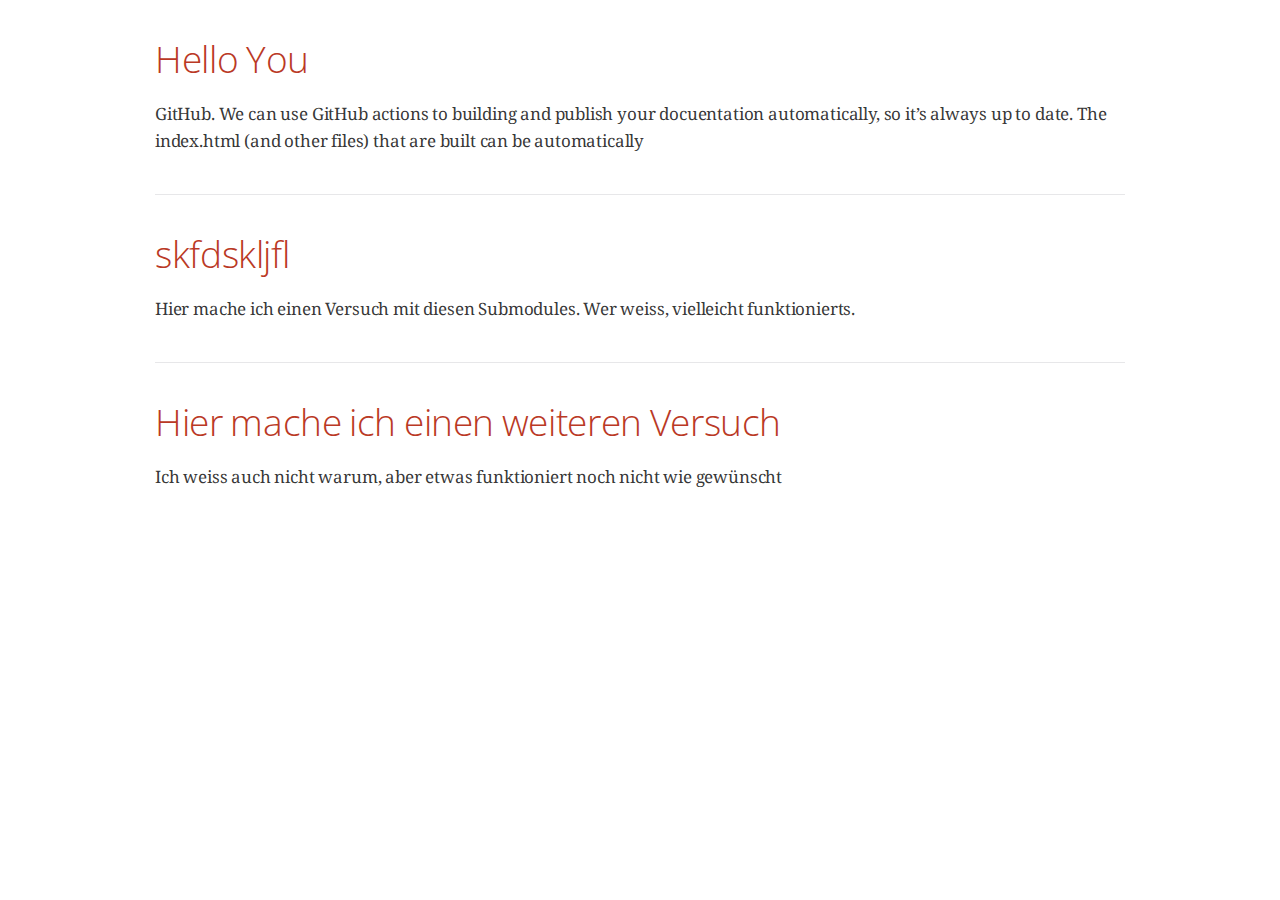
<file: docs/impressum.html>
<!DOCTYPE html>
<html lang="en">
<head>
<meta charset="UTF-8">
<meta http-equiv="X-UA-Compatible" content="IE=edge">
<meta name="viewport" content="width=device-width, initial-scale=1.0">
<meta name="generator" content="Asciidoctor 2.0.21">
<title>Hello You</title>
<link rel="stylesheet" href="https://fonts.googleapis.com/css?family=Open+Sans:300,300italic,400,400italic,600,600italic%7CNoto+Serif:400,400italic,700,700italic%7CDroid+Sans+Mono:400,700">
<style>
/*! Asciidoctor default stylesheet | MIT License | https://asciidoctor.org */
/* Uncomment the following line when using as a custom stylesheet */
/* @import "https://fonts.googleapis.com/css?family=Open+Sans:300,300italic,400,400italic,600,600italic%7CNoto+Serif:400,400italic,700,700italic%7CDroid+Sans+Mono:400,700"; */
html{font-family:sans-serif;-webkit-text-size-adjust:100%}
a{background:none}
a:focus{outline:thin dotted}
a:active,a:hover{outline:0}
h1{font-size:2em;margin:.67em 0}
b,strong{font-weight:bold}
abbr{font-size:.9em}
abbr[title]{cursor:help;border-bottom:1px dotted #dddddf;text-decoration:none}
dfn{font-style:italic}
hr{height:0}
mark{background:#ff0;color:#000}
code,kbd,pre,samp{font-family:monospace;font-size:1em}
pre{white-space:pre-wrap}
q{quotes:"\201C" "\201D" "\2018" "\2019"}
small{font-size:80%}
sub,sup{font-size:75%;line-height:0;position:relative;vertical-align:baseline}
sup{top:-.5em}
sub{bottom:-.25em}
img{border:0}
svg:not(:root){overflow:hidden}
figure{margin:0}
audio,video{display:inline-block}
audio:not([controls]){display:none;height:0}
fieldset{border:1px solid silver;margin:0 2px;padding:.35em .625em .75em}
legend{border:0;padding:0}
button,input,select,textarea{font-family:inherit;font-size:100%;margin:0}
button,input{line-height:normal}
button,select{text-transform:none}
button,html input[type=button],input[type=reset],input[type=submit]{-webkit-appearance:button;cursor:pointer}
button[disabled],html input[disabled]{cursor:default}
input[type=checkbox],input[type=radio]{padding:0}
button::-moz-focus-inner,input::-moz-focus-inner{border:0;padding:0}
textarea{overflow:auto;vertical-align:top}
table{border-collapse:collapse;border-spacing:0}
*,::before,::after{box-sizing:border-box}
html,body{font-size:100%}
body{background:#fff;color:rgba(0,0,0,.8);padding:0;margin:0;font-family:"Noto Serif","DejaVu Serif",serif;line-height:1;position:relative;cursor:auto;-moz-tab-size:4;-o-tab-size:4;tab-size:4;word-wrap:anywhere;-moz-osx-font-smoothing:grayscale;-webkit-font-smoothing:antialiased}
a:hover{cursor:pointer}
img,object,embed{max-width:100%;height:auto}
object,embed{height:100%}
img{-ms-interpolation-mode:bicubic}
.left{float:left!important}
.right{float:right!important}
.text-left{text-align:left!important}
.text-right{text-align:right!important}
.text-center{text-align:center!important}
.text-justify{text-align:justify!important}
.hide{display:none}
img,object,svg{display:inline-block;vertical-align:middle}
textarea{height:auto;min-height:50px}
select{width:100%}
.subheader,.admonitionblock td.content>.title,.audioblock>.title,.exampleblock>.title,.imageblock>.title,.listingblock>.title,.literalblock>.title,.stemblock>.title,.openblock>.title,.paragraph>.title,.quoteblock>.title,table.tableblock>.title,.verseblock>.title,.videoblock>.title,.dlist>.title,.olist>.title,.ulist>.title,.qlist>.title,.hdlist>.title{line-height:1.45;color:#7a2518;font-weight:400;margin-top:0;margin-bottom:.25em}
div,dl,dt,dd,ul,ol,li,h1,h2,h3,#toctitle,.sidebarblock>.content>.title,h4,h5,h6,pre,form,p,blockquote,th,td{margin:0;padding:0}
a{color:#2156a5;text-decoration:underline;line-height:inherit}
a:hover,a:focus{color:#1d4b8f}
a img{border:0}
p{line-height:1.6;margin-bottom:1.25em;text-rendering:optimizeLegibility}
p aside{font-size:.875em;line-height:1.35;font-style:italic}
h1,h2,h3,#toctitle,.sidebarblock>.content>.title,h4,h5,h6{font-family:"Open Sans","DejaVu Sans",sans-serif;font-weight:300;font-style:normal;color:#ba3925;text-rendering:optimizeLegibility;margin-top:1em;margin-bottom:.5em;line-height:1.0125em}
h1 small,h2 small,h3 small,#toctitle small,.sidebarblock>.content>.title small,h4 small,h5 small,h6 small{font-size:60%;color:#e99b8f;line-height:0}
h1{font-size:2.125em}
h2{font-size:1.6875em}
h3,#toctitle,.sidebarblock>.content>.title{font-size:1.375em}
h4,h5{font-size:1.125em}
h6{font-size:1em}
hr{border:solid #dddddf;border-width:1px 0 0;clear:both;margin:1.25em 0 1.1875em}
em,i{font-style:italic;line-height:inherit}
strong,b{font-weight:bold;line-height:inherit}
small{font-size:60%;line-height:inherit}
code{font-family:"Droid Sans Mono","DejaVu Sans Mono",monospace;font-weight:400;color:rgba(0,0,0,.9)}
ul,ol,dl{line-height:1.6;margin-bottom:1.25em;list-style-position:outside;font-family:inherit}
ul,ol{margin-left:1.5em}
ul li ul,ul li ol{margin-left:1.25em;margin-bottom:0}
ul.circle{list-style-type:circle}
ul.disc{list-style-type:disc}
ul.square{list-style-type:square}
ul.circle ul:not([class]),ul.disc ul:not([class]),ul.square ul:not([class]){list-style:inherit}
ol li ul,ol li ol{margin-left:1.25em;margin-bottom:0}
dl dt{margin-bottom:.3125em;font-weight:bold}
dl dd{margin-bottom:1.25em}
blockquote{margin:0 0 1.25em;padding:.5625em 1.25em 0 1.1875em;border-left:1px solid #ddd}
blockquote,blockquote p{line-height:1.6;color:rgba(0,0,0,.85)}
@media screen and (min-width:768px){h1,h2,h3,#toctitle,.sidebarblock>.content>.title,h4,h5,h6{line-height:1.2}
h1{font-size:2.75em}
h2{font-size:2.3125em}
h3,#toctitle,.sidebarblock>.content>.title{font-size:1.6875em}
h4{font-size:1.4375em}}
table{background:#fff;margin-bottom:1.25em;border:1px solid #dedede;word-wrap:normal}
table thead,table tfoot{background:#f7f8f7}
table thead tr th,table thead tr td,table tfoot tr th,table tfoot tr td{padding:.5em .625em .625em;font-size:inherit;color:rgba(0,0,0,.8);text-align:left}
table tr th,table tr td{padding:.5625em .625em;font-size:inherit;color:rgba(0,0,0,.8)}
table tr.even,table tr.alt{background:#f8f8f7}
table thead tr th,table tfoot tr th,table tbody tr td,table tr td,table tfoot tr td{line-height:1.6}
h1,h2,h3,#toctitle,.sidebarblock>.content>.title,h4,h5,h6{line-height:1.2;word-spacing:-.05em}
h1 strong,h2 strong,h3 strong,#toctitle strong,.sidebarblock>.content>.title strong,h4 strong,h5 strong,h6 strong{font-weight:400}
.center{margin-left:auto;margin-right:auto}
.stretch{width:100%}
.clearfix::before,.clearfix::after,.float-group::before,.float-group::after{content:" ";display:table}
.clearfix::after,.float-group::after{clear:both}
:not(pre).nobreak{word-wrap:normal}
:not(pre).nowrap{white-space:nowrap}
:not(pre).pre-wrap{white-space:pre-wrap}
:not(pre):not([class^=L])>code{font-size:.9375em;font-style:normal!important;letter-spacing:0;padding:.1em .5ex;word-spacing:-.15em;background:#f7f7f8;border-radius:4px;line-height:1.45;text-rendering:optimizeSpeed}
pre{color:rgba(0,0,0,.9);font-family:"Droid Sans Mono","DejaVu Sans Mono",monospace;line-height:1.45;text-rendering:optimizeSpeed}
pre code,pre pre{color:inherit;font-size:inherit;line-height:inherit}
pre>code{display:block}
pre.nowrap,pre.nowrap pre{white-space:pre;word-wrap:normal}
em em{font-style:normal}
strong strong{font-weight:400}
.keyseq{color:rgba(51,51,51,.8)}
kbd{font-family:"Droid Sans Mono","DejaVu Sans Mono",monospace;display:inline-block;color:rgba(0,0,0,.8);font-size:.65em;line-height:1.45;background:#f7f7f7;border:1px solid #ccc;border-radius:3px;box-shadow:0 1px 0 rgba(0,0,0,.2),inset 0 0 0 .1em #fff;margin:0 .15em;padding:.2em .5em;vertical-align:middle;position:relative;top:-.1em;white-space:nowrap}
.keyseq kbd:first-child{margin-left:0}
.keyseq kbd:last-child{margin-right:0}
.menuseq,.menuref{color:#000}
.menuseq b:not(.caret),.menuref{font-weight:inherit}
.menuseq{word-spacing:-.02em}
.menuseq b.caret{font-size:1.25em;line-height:.8}
.menuseq i.caret{font-weight:bold;text-align:center;width:.45em}
b.button::before,b.button::after{position:relative;top:-1px;font-weight:400}
b.button::before{content:"[";padding:0 3px 0 2px}
b.button::after{content:"]";padding:0 2px 0 3px}
p a>code:hover{color:rgba(0,0,0,.9)}
#header,#content,#footnotes,#footer{width:100%;margin:0 auto;max-width:62.5em;*zoom:1;position:relative;padding-left:.9375em;padding-right:.9375em}
#header::before,#header::after,#content::before,#content::after,#footnotes::before,#footnotes::after,#footer::before,#footer::after{content:" ";display:table}
#header::after,#content::after,#footnotes::after,#footer::after{clear:both}
#content{margin-top:1.25em}
#content::before{content:none}
#header>h1:first-child{color:rgba(0,0,0,.85);margin-top:2.25rem;margin-bottom:0}
#header>h1:first-child+#toc{margin-top:8px;border-top:1px solid #dddddf}
#header>h1:only-child{border-bottom:1px solid #dddddf;padding-bottom:8px}
#header .details{border-bottom:1px solid #dddddf;line-height:1.45;padding-top:.25em;padding-bottom:.25em;padding-left:.25em;color:rgba(0,0,0,.6);display:flex;flex-flow:row wrap}
#header .details span:first-child{margin-left:-.125em}
#header .details span.email a{color:rgba(0,0,0,.85)}
#header .details br{display:none}
#header .details br+span::before{content:"\00a0\2013\00a0"}
#header .details br+span.author::before{content:"\00a0\22c5\00a0";color:rgba(0,0,0,.85)}
#header .details br+span#revremark::before{content:"\00a0|\00a0"}
#header #revnumber{text-transform:capitalize}
#header #revnumber::after{content:"\00a0"}
#content>h1:first-child:not([class]){color:rgba(0,0,0,.85);border-bottom:1px solid #dddddf;padding-bottom:8px;margin-top:0;padding-top:1rem;margin-bottom:1.25rem}
#toc{border-bottom:1px solid #e7e7e9;padding-bottom:.5em}
#toc>ul{margin-left:.125em}
#toc ul.sectlevel0>li>a{font-style:italic}
#toc ul.sectlevel0 ul.sectlevel1{margin:.5em 0}
#toc ul{font-family:"Open Sans","DejaVu Sans",sans-serif;list-style-type:none}
#toc li{line-height:1.3334;margin-top:.3334em}
#toc a{text-decoration:none}
#toc a:active{text-decoration:underline}
#toctitle{color:#7a2518;font-size:1.2em}
@media screen and (min-width:768px){#toctitle{font-size:1.375em}
body.toc2{padding-left:15em;padding-right:0}
body.toc2 #header>h1:nth-last-child(2){border-bottom:1px solid #dddddf;padding-bottom:8px}
#toc.toc2{margin-top:0!important;background:#f8f8f7;position:fixed;width:15em;left:0;top:0;border-right:1px solid #e7e7e9;border-top-width:0!important;border-bottom-width:0!important;z-index:1000;padding:1.25em 1em;height:100%;overflow:auto}
#toc.toc2 #toctitle{margin-top:0;margin-bottom:.8rem;font-size:1.2em}
#toc.toc2>ul{font-size:.9em;margin-bottom:0}
#toc.toc2 ul ul{margin-left:0;padding-left:1em}
#toc.toc2 ul.sectlevel0 ul.sectlevel1{padding-left:0;margin-top:.5em;margin-bottom:.5em}
body.toc2.toc-right{padding-left:0;padding-right:15em}
body.toc2.toc-right #toc.toc2{border-right-width:0;border-left:1px solid #e7e7e9;left:auto;right:0}}
@media screen and (min-width:1280px){body.toc2{padding-left:20em;padding-right:0}
#toc.toc2{width:20em}
#toc.toc2 #toctitle{font-size:1.375em}
#toc.toc2>ul{font-size:.95em}
#toc.toc2 ul ul{padding-left:1.25em}
body.toc2.toc-right{padding-left:0;padding-right:20em}}
#content #toc{border:1px solid #e0e0dc;margin-bottom:1.25em;padding:1.25em;background:#f8f8f7;border-radius:4px}
#content #toc>:first-child{margin-top:0}
#content #toc>:last-child{margin-bottom:0}
#footer{max-width:none;background:rgba(0,0,0,.8);padding:1.25em}
#footer-text{color:hsla(0,0%,100%,.8);line-height:1.44}
#content{margin-bottom:.625em}
.sect1{padding-bottom:.625em}
@media screen and (min-width:768px){#content{margin-bottom:1.25em}
.sect1{padding-bottom:1.25em}}
.sect1:last-child{padding-bottom:0}
.sect1+.sect1{border-top:1px solid #e7e7e9}
#content h1>a.anchor,h2>a.anchor,h3>a.anchor,#toctitle>a.anchor,.sidebarblock>.content>.title>a.anchor,h4>a.anchor,h5>a.anchor,h6>a.anchor{position:absolute;z-index:1001;width:1.5ex;margin-left:-1.5ex;display:block;text-decoration:none!important;visibility:hidden;text-align:center;font-weight:400}
#content h1>a.anchor::before,h2>a.anchor::before,h3>a.anchor::before,#toctitle>a.anchor::before,.sidebarblock>.content>.title>a.anchor::before,h4>a.anchor::before,h5>a.anchor::before,h6>a.anchor::before{content:"\00A7";font-size:.85em;display:block;padding-top:.1em}
#content h1:hover>a.anchor,#content h1>a.anchor:hover,h2:hover>a.anchor,h2>a.anchor:hover,h3:hover>a.anchor,#toctitle:hover>a.anchor,.sidebarblock>.content>.title:hover>a.anchor,h3>a.anchor:hover,#toctitle>a.anchor:hover,.sidebarblock>.content>.title>a.anchor:hover,h4:hover>a.anchor,h4>a.anchor:hover,h5:hover>a.anchor,h5>a.anchor:hover,h6:hover>a.anchor,h6>a.anchor:hover{visibility:visible}
#content h1>a.link,h2>a.link,h3>a.link,#toctitle>a.link,.sidebarblock>.content>.title>a.link,h4>a.link,h5>a.link,h6>a.link{color:#ba3925;text-decoration:none}
#content h1>a.link:hover,h2>a.link:hover,h3>a.link:hover,#toctitle>a.link:hover,.sidebarblock>.content>.title>a.link:hover,h4>a.link:hover,h5>a.link:hover,h6>a.link:hover{color:#a53221}
details,.audioblock,.imageblock,.literalblock,.listingblock,.stemblock,.videoblock{margin-bottom:1.25em}
details{margin-left:1.25rem}
details>summary{cursor:pointer;display:block;position:relative;line-height:1.6;margin-bottom:.625rem;outline:none;-webkit-tap-highlight-color:transparent}
details>summary::-webkit-details-marker{display:none}
details>summary::before{content:"";border:solid transparent;border-left:solid;border-width:.3em 0 .3em .5em;position:absolute;top:.5em;left:-1.25rem;transform:translateX(15%)}
details[open]>summary::before{border:solid transparent;border-top:solid;border-width:.5em .3em 0;transform:translateY(15%)}
details>summary::after{content:"";width:1.25rem;height:1em;position:absolute;top:.3em;left:-1.25rem}
.admonitionblock td.content>.title,.audioblock>.title,.exampleblock>.title,.imageblock>.title,.listingblock>.title,.literalblock>.title,.stemblock>.title,.openblock>.title,.paragraph>.title,.quoteblock>.title,table.tableblock>.title,.verseblock>.title,.videoblock>.title,.dlist>.title,.olist>.title,.ulist>.title,.qlist>.title,.hdlist>.title{text-rendering:optimizeLegibility;text-align:left;font-family:"Noto Serif","DejaVu Serif",serif;font-size:1rem;font-style:italic}
table.tableblock.fit-content>caption.title{white-space:nowrap;width:0}
.paragraph.lead>p,#preamble>.sectionbody>[class=paragraph]:first-of-type p{font-size:1.21875em;line-height:1.6;color:rgba(0,0,0,.85)}
.admonitionblock>table{border-collapse:separate;border:0;background:none;width:100%}
.admonitionblock>table td.icon{text-align:center;width:80px}
.admonitionblock>table td.icon img{max-width:none}
.admonitionblock>table td.icon .title{font-weight:bold;font-family:"Open Sans","DejaVu Sans",sans-serif;text-transform:uppercase}
.admonitionblock>table td.content{padding-left:1.125em;padding-right:1.25em;border-left:1px solid #dddddf;color:rgba(0,0,0,.6);word-wrap:anywhere}
.admonitionblock>table td.content>:last-child>:last-child{margin-bottom:0}
.exampleblock>.content{border:1px solid #e6e6e6;margin-bottom:1.25em;padding:1.25em;background:#fff;border-radius:4px}
.sidebarblock{border:1px solid #dbdbd6;margin-bottom:1.25em;padding:1.25em;background:#f3f3f2;border-radius:4px}
.sidebarblock>.content>.title{color:#7a2518;margin-top:0;text-align:center}
.exampleblock>.content>:first-child,.sidebarblock>.content>:first-child{margin-top:0}
.exampleblock>.content>:last-child,.exampleblock>.content>:last-child>:last-child,.exampleblock>.content .olist>ol>li:last-child>:last-child,.exampleblock>.content .ulist>ul>li:last-child>:last-child,.exampleblock>.content .qlist>ol>li:last-child>:last-child,.sidebarblock>.content>:last-child,.sidebarblock>.content>:last-child>:last-child,.sidebarblock>.content .olist>ol>li:last-child>:last-child,.sidebarblock>.content .ulist>ul>li:last-child>:last-child,.sidebarblock>.content .qlist>ol>li:last-child>:last-child{margin-bottom:0}
.literalblock pre,.listingblock>.content>pre{border-radius:4px;overflow-x:auto;padding:1em;font-size:.8125em}
@media screen and (min-width:768px){.literalblock pre,.listingblock>.content>pre{font-size:.90625em}}
@media screen and (min-width:1280px){.literalblock pre,.listingblock>.content>pre{font-size:1em}}
.literalblock pre,.listingblock>.content>pre:not(.highlight),.listingblock>.content>pre[class=highlight],.listingblock>.content>pre[class^="highlight "]{background:#f7f7f8}
.literalblock.output pre{color:#f7f7f8;background:rgba(0,0,0,.9)}
.listingblock>.content{position:relative}
.listingblock code[data-lang]::before{display:none;content:attr(data-lang);position:absolute;font-size:.75em;top:.425rem;right:.5rem;line-height:1;text-transform:uppercase;color:inherit;opacity:.5}
.listingblock:hover code[data-lang]::before{display:block}
.listingblock.terminal pre .command::before{content:attr(data-prompt);padding-right:.5em;color:inherit;opacity:.5}
.listingblock.terminal pre .command:not([data-prompt])::before{content:"$"}
.listingblock pre.highlightjs{padding:0}
.listingblock pre.highlightjs>code{padding:1em;border-radius:4px}
.listingblock pre.prettyprint{border-width:0}
.prettyprint{background:#f7f7f8}
pre.prettyprint .linenums{line-height:1.45;margin-left:2em}
pre.prettyprint li{background:none;list-style-type:inherit;padding-left:0}
pre.prettyprint li code[data-lang]::before{opacity:1}
pre.prettyprint li:not(:first-child) code[data-lang]::before{display:none}
table.linenotable{border-collapse:separate;border:0;margin-bottom:0;background:none}
table.linenotable td[class]{color:inherit;vertical-align:top;padding:0;line-height:inherit;white-space:normal}
table.linenotable td.code{padding-left:.75em}
table.linenotable td.linenos,pre.pygments .linenos{border-right:1px solid;opacity:.35;padding-right:.5em;-webkit-user-select:none;-moz-user-select:none;-ms-user-select:none;user-select:none}
pre.pygments span.linenos{display:inline-block;margin-right:.75em}
.quoteblock{margin:0 1em 1.25em 1.5em;display:table}
.quoteblock:not(.excerpt)>.title{margin-left:-1.5em;margin-bottom:.75em}
.quoteblock blockquote,.quoteblock p{color:rgba(0,0,0,.85);font-size:1.15rem;line-height:1.75;word-spacing:.1em;letter-spacing:0;font-style:italic;text-align:justify}
.quoteblock blockquote{margin:0;padding:0;border:0}
.quoteblock blockquote::before{content:"\201c";float:left;font-size:2.75em;font-weight:bold;line-height:.6em;margin-left:-.6em;color:#7a2518;text-shadow:0 1px 2px rgba(0,0,0,.1)}
.quoteblock blockquote>.paragraph:last-child p{margin-bottom:0}
.quoteblock .attribution{margin-top:.75em;margin-right:.5ex;text-align:right}
.verseblock{margin:0 1em 1.25em}
.verseblock pre{font-family:"Open Sans","DejaVu Sans",sans-serif;font-size:1.15rem;color:rgba(0,0,0,.85);font-weight:300;text-rendering:optimizeLegibility}
.verseblock pre strong{font-weight:400}
.verseblock .attribution{margin-top:1.25rem;margin-left:.5ex}
.quoteblock .attribution,.verseblock .attribution{font-size:.9375em;line-height:1.45;font-style:italic}
.quoteblock .attribution br,.verseblock .attribution br{display:none}
.quoteblock .attribution cite,.verseblock .attribution cite{display:block;letter-spacing:-.025em;color:rgba(0,0,0,.6)}
.quoteblock.abstract blockquote::before,.quoteblock.excerpt blockquote::before,.quoteblock .quoteblock blockquote::before{display:none}
.quoteblock.abstract blockquote,.quoteblock.abstract p,.quoteblock.excerpt blockquote,.quoteblock.excerpt p,.quoteblock .quoteblock blockquote,.quoteblock .quoteblock p{line-height:1.6;word-spacing:0}
.quoteblock.abstract{margin:0 1em 1.25em;display:block}
.quoteblock.abstract>.title{margin:0 0 .375em;font-size:1.15em;text-align:center}
.quoteblock.excerpt>blockquote,.quoteblock .quoteblock{padding:0 0 .25em 1em;border-left:.25em solid #dddddf}
.quoteblock.excerpt,.quoteblock .quoteblock{margin-left:0}
.quoteblock.excerpt blockquote,.quoteblock.excerpt p,.quoteblock .quoteblock blockquote,.quoteblock .quoteblock p{color:inherit;font-size:1.0625rem}
.quoteblock.excerpt .attribution,.quoteblock .quoteblock .attribution{color:inherit;font-size:.85rem;text-align:left;margin-right:0}
p.tableblock:last-child{margin-bottom:0}
td.tableblock>.content{margin-bottom:1.25em;word-wrap:anywhere}
td.tableblock>.content>:last-child{margin-bottom:-1.25em}
table.tableblock,th.tableblock,td.tableblock{border:0 solid #dedede}
table.grid-all>*>tr>*{border-width:1px}
table.grid-cols>*>tr>*{border-width:0 1px}
table.grid-rows>*>tr>*{border-width:1px 0}
table.frame-all{border-width:1px}
table.frame-ends{border-width:1px 0}
table.frame-sides{border-width:0 1px}
table.frame-none>colgroup+*>:first-child>*,table.frame-sides>colgroup+*>:first-child>*{border-top-width:0}
table.frame-none>:last-child>:last-child>*,table.frame-sides>:last-child>:last-child>*{border-bottom-width:0}
table.frame-none>*>tr>:first-child,table.frame-ends>*>tr>:first-child{border-left-width:0}
table.frame-none>*>tr>:last-child,table.frame-ends>*>tr>:last-child{border-right-width:0}
table.stripes-all>*>tr,table.stripes-odd>*>tr:nth-of-type(odd),table.stripes-even>*>tr:nth-of-type(even),table.stripes-hover>*>tr:hover{background:#f8f8f7}
th.halign-left,td.halign-left{text-align:left}
th.halign-right,td.halign-right{text-align:right}
th.halign-center,td.halign-center{text-align:center}
th.valign-top,td.valign-top{vertical-align:top}
th.valign-bottom,td.valign-bottom{vertical-align:bottom}
th.valign-middle,td.valign-middle{vertical-align:middle}
table thead th,table tfoot th{font-weight:bold}
tbody tr th{background:#f7f8f7}
tbody tr th,tbody tr th p,tfoot tr th,tfoot tr th p{color:rgba(0,0,0,.8);font-weight:bold}
p.tableblock>code:only-child{background:none;padding:0}
p.tableblock{font-size:1em}
ol{margin-left:1.75em}
ul li ol{margin-left:1.5em}
dl dd{margin-left:1.125em}
dl dd:last-child,dl dd:last-child>:last-child{margin-bottom:0}
li p,ul dd,ol dd,.olist .olist,.ulist .ulist,.ulist .olist,.olist .ulist{margin-bottom:.625em}
ul.checklist,ul.none,ol.none,ul.no-bullet,ol.no-bullet,ol.unnumbered,ul.unstyled,ol.unstyled{list-style-type:none}
ul.no-bullet,ol.no-bullet,ol.unnumbered{margin-left:.625em}
ul.unstyled,ol.unstyled{margin-left:0}
li>p:empty:only-child::before{content:"";display:inline-block}
ul.checklist>li>p:first-child{margin-left:-1em}
ul.checklist>li>p:first-child>.fa-square-o:first-child,ul.checklist>li>p:first-child>.fa-check-square-o:first-child{width:1.25em;font-size:.8em;position:relative;bottom:.125em}
ul.checklist>li>p:first-child>input[type=checkbox]:first-child{margin-right:.25em}
ul.inline{display:flex;flex-flow:row wrap;list-style:none;margin:0 0 .625em -1.25em}
ul.inline>li{margin-left:1.25em}
.unstyled dl dt{font-weight:400;font-style:normal}
ol.arabic{list-style-type:decimal}
ol.decimal{list-style-type:decimal-leading-zero}
ol.loweralpha{list-style-type:lower-alpha}
ol.upperalpha{list-style-type:upper-alpha}
ol.lowerroman{list-style-type:lower-roman}
ol.upperroman{list-style-type:upper-roman}
ol.lowergreek{list-style-type:lower-greek}
.hdlist>table,.colist>table{border:0;background:none}
.hdlist>table>tbody>tr,.colist>table>tbody>tr{background:none}
td.hdlist1,td.hdlist2{vertical-align:top;padding:0 .625em}
td.hdlist1{font-weight:bold;padding-bottom:1.25em}
td.hdlist2{word-wrap:anywhere}
.literalblock+.colist,.listingblock+.colist{margin-top:-.5em}
.colist td:not([class]):first-child{padding:.4em .75em 0;line-height:1;vertical-align:top}
.colist td:not([class]):first-child img{max-width:none}
.colist td:not([class]):last-child{padding:.25em 0}
.thumb,.th{line-height:0;display:inline-block;border:4px solid #fff;box-shadow:0 0 0 1px #ddd}
.imageblock.left{margin:.25em .625em 1.25em 0}
.imageblock.right{margin:.25em 0 1.25em .625em}
.imageblock>.title{margin-bottom:0}
.imageblock.thumb,.imageblock.th{border-width:6px}
.imageblock.thumb>.title,.imageblock.th>.title{padding:0 .125em}
.image.left,.image.right{margin-top:.25em;margin-bottom:.25em;display:inline-block;line-height:0}
.image.left{margin-right:.625em}
.image.right{margin-left:.625em}
a.image{text-decoration:none;display:inline-block}
a.image object{pointer-events:none}
sup.footnote,sup.footnoteref{font-size:.875em;position:static;vertical-align:super}
sup.footnote a,sup.footnoteref a{text-decoration:none}
sup.footnote a:active,sup.footnoteref a:active,#footnotes .footnote a:first-of-type:active{text-decoration:underline}
#footnotes{padding-top:.75em;padding-bottom:.75em;margin-bottom:.625em}
#footnotes hr{width:20%;min-width:6.25em;margin:-.25em 0 .75em;border-width:1px 0 0}
#footnotes .footnote{padding:0 .375em 0 .225em;line-height:1.3334;font-size:.875em;margin-left:1.2em;margin-bottom:.2em}
#footnotes .footnote a:first-of-type{font-weight:bold;text-decoration:none;margin-left:-1.05em}
#footnotes .footnote:last-of-type{margin-bottom:0}
#content #footnotes{margin-top:-.625em;margin-bottom:0;padding:.75em 0}
div.unbreakable{page-break-inside:avoid}
.big{font-size:larger}
.small{font-size:smaller}
.underline{text-decoration:underline}
.overline{text-decoration:overline}
.line-through{text-decoration:line-through}
.aqua{color:#00bfbf}
.aqua-background{background:#00fafa}
.black{color:#000}
.black-background{background:#000}
.blue{color:#0000bf}
.blue-background{background:#0000fa}
.fuchsia{color:#bf00bf}
.fuchsia-background{background:#fa00fa}
.gray{color:#606060}
.gray-background{background:#7d7d7d}
.green{color:#006000}
.green-background{background:#007d00}
.lime{color:#00bf00}
.lime-background{background:#00fa00}
.maroon{color:#600000}
.maroon-background{background:#7d0000}
.navy{color:#000060}
.navy-background{background:#00007d}
.olive{color:#606000}
.olive-background{background:#7d7d00}
.purple{color:#600060}
.purple-background{background:#7d007d}
.red{color:#bf0000}
.red-background{background:#fa0000}
.silver{color:#909090}
.silver-background{background:#bcbcbc}
.teal{color:#006060}
.teal-background{background:#007d7d}
.white{color:#bfbfbf}
.white-background{background:#fafafa}
.yellow{color:#bfbf00}
.yellow-background{background:#fafa00}
span.icon>.fa{cursor:default}
a span.icon>.fa{cursor:inherit}
.admonitionblock td.icon [class^="fa icon-"]{font-size:2.5em;text-shadow:1px 1px 2px rgba(0,0,0,.5);cursor:default}
.admonitionblock td.icon .icon-note::before{content:"\f05a";color:#19407c}
.admonitionblock td.icon .icon-tip::before{content:"\f0eb";text-shadow:1px 1px 2px rgba(155,155,0,.8);color:#111}
.admonitionblock td.icon .icon-warning::before{content:"\f071";color:#bf6900}
.admonitionblock td.icon .icon-caution::before{content:"\f06d";color:#bf3400}
.admonitionblock td.icon .icon-important::before{content:"\f06a";color:#bf0000}
.conum[data-value]{display:inline-block;color:#fff!important;background:rgba(0,0,0,.8);border-radius:50%;text-align:center;font-size:.75em;width:1.67em;height:1.67em;line-height:1.67em;font-family:"Open Sans","DejaVu Sans",sans-serif;font-style:normal;font-weight:bold}
.conum[data-value] *{color:#fff!important}
.conum[data-value]+b{display:none}
.conum[data-value]::after{content:attr(data-value)}
pre .conum[data-value]{position:relative;top:-.125em}
b.conum *{color:inherit!important}
.conum:not([data-value]):empty{display:none}
dt,th.tableblock,td.content,div.footnote{text-rendering:optimizeLegibility}
h1,h2,p,td.content,span.alt,summary{letter-spacing:-.01em}
p strong,td.content strong,div.footnote strong{letter-spacing:-.005em}
p,blockquote,dt,td.content,td.hdlist1,span.alt,summary{font-size:1.0625rem}
p{margin-bottom:1.25rem}
.sidebarblock p,.sidebarblock dt,.sidebarblock td.content,p.tableblock{font-size:1em}
.exampleblock>.content{background:#fffef7;border-color:#e0e0dc;box-shadow:0 1px 4px #e0e0dc}
.print-only{display:none!important}
@page{margin:1.25cm .75cm}
@media print{*{box-shadow:none!important;text-shadow:none!important}
html{font-size:80%}
a{color:inherit!important;text-decoration:underline!important}
a.bare,a[href^="#"],a[href^="mailto:"]{text-decoration:none!important}
a[href^="http:"]:not(.bare)::after,a[href^="https:"]:not(.bare)::after{content:"(" attr(href) ")";display:inline-block;font-size:.875em;padding-left:.25em}
abbr[title]{border-bottom:1px dotted}
abbr[title]::after{content:" (" attr(title) ")"}
pre,blockquote,tr,img,object,svg{page-break-inside:avoid}
thead{display:table-header-group}
svg{max-width:100%}
p,blockquote,dt,td.content{font-size:1em;orphans:3;widows:3}
h2,h3,#toctitle,.sidebarblock>.content>.title{page-break-after:avoid}
#header,#content,#footnotes,#footer{max-width:none}
#toc,.sidebarblock,.exampleblock>.content{background:none!important}
#toc{border-bottom:1px solid #dddddf!important;padding-bottom:0!important}
body.book #header{text-align:center}
body.book #header>h1:first-child{border:0!important;margin:2.5em 0 1em}
body.book #header .details{border:0!important;display:block;padding:0!important}
body.book #header .details span:first-child{margin-left:0!important}
body.book #header .details br{display:block}
body.book #header .details br+span::before{content:none!important}
body.book #toc{border:0!important;text-align:left!important;padding:0!important;margin:0!important}
body.book #toc,body.book #preamble,body.book h1.sect0,body.book .sect1>h2{page-break-before:always}
.listingblock code[data-lang]::before{display:block}
#footer{padding:0 .9375em}
.hide-on-print{display:none!important}
.print-only{display:block!important}
.hide-for-print{display:none!important}
.show-for-print{display:inherit!important}}
@media amzn-kf8,print{#header>h1:first-child{margin-top:1.25rem}
.sect1{padding:0!important}
.sect1+.sect1{border:0}
#footer{background:none}
#footer-text{color:rgba(0,0,0,.6);font-size:.9em}}
@media amzn-kf8{#header,#content,#footnotes,#footer{padding:0}}
</style>
</head>
<body class="article">
<div id="header">
</div>
<div id="content">
<div class="sect1">
<h2 id="_hello_you">Hello You</h2>
<div class="sectionbody">
<div class="paragraph">
<p>GitHub. We can use GitHub actions to building and publish your docuentation automatically, so it’s always up to date. The index.html (and other files) that are built can be automatically</p>
</div>
</div>
</div>
<div class="sect1">
<h2 id="_skfdskljfl">skfdskljfl</h2>
<div class="sectionbody">
<div class="paragraph">
<p>Hier mache ich einen Versuch mit diesen Submodules. Wer weiss, vielleicht funktionierts.</p>
</div>
</div>
</div>
<div class="sect1">
<h2 id="_hier_mache_ich_einen_weiteren_versuch">Hier mache ich einen weiteren Versuch</h2>
<div class="sectionbody">
<div class="paragraph">
<p>Ich weiss auch nicht warum, aber etwas funktioniert noch nicht wie gewünscht<br></p>
</div>
</div>
</div>
</div>
</body>
</html>
</file>
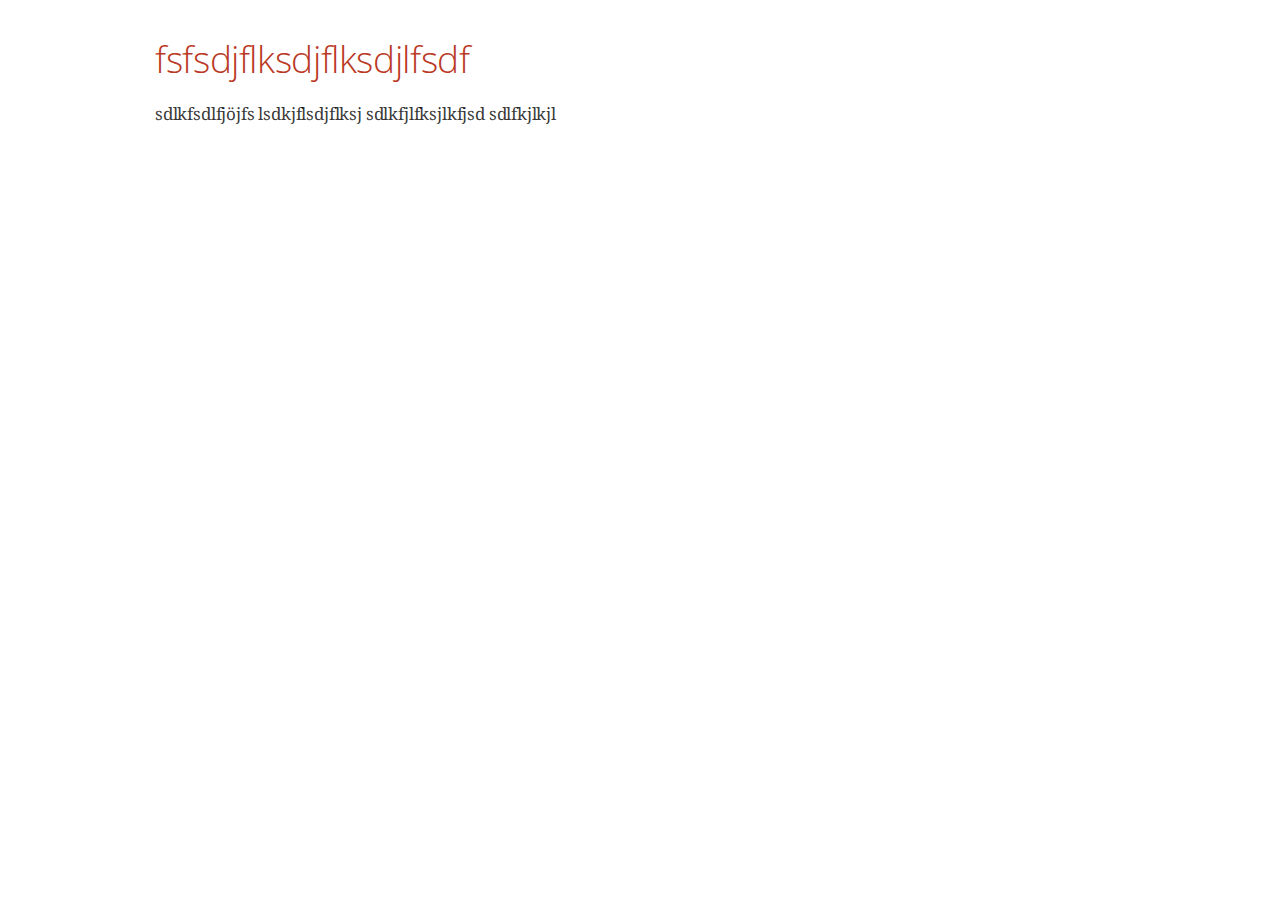
<file: docs/test.html>
<!DOCTYPE html>
<html lang="en">
<head>
<meta charset="UTF-8">
<meta http-equiv="X-UA-Compatible" content="IE=edge">
<meta name="viewport" content="width=device-width, initial-scale=1.0">
<meta name="generator" content="Asciidoctor 2.0.21">
<title>fsfsdjflksdjflksdjlfsdf</title>
<link rel="stylesheet" href="https://fonts.googleapis.com/css?family=Open+Sans:300,300italic,400,400italic,600,600italic%7CNoto+Serif:400,400italic,700,700italic%7CDroid+Sans+Mono:400,700">
<style>
/*! Asciidoctor default stylesheet | MIT License | https://asciidoctor.org */
/* Uncomment the following line when using as a custom stylesheet */
/* @import "https://fonts.googleapis.com/css?family=Open+Sans:300,300italic,400,400italic,600,600italic%7CNoto+Serif:400,400italic,700,700italic%7CDroid+Sans+Mono:400,700"; */
html{font-family:sans-serif;-webkit-text-size-adjust:100%}
a{background:none}
a:focus{outline:thin dotted}
a:active,a:hover{outline:0}
h1{font-size:2em;margin:.67em 0}
b,strong{font-weight:bold}
abbr{font-size:.9em}
abbr[title]{cursor:help;border-bottom:1px dotted #dddddf;text-decoration:none}
dfn{font-style:italic}
hr{height:0}
mark{background:#ff0;color:#000}
code,kbd,pre,samp{font-family:monospace;font-size:1em}
pre{white-space:pre-wrap}
q{quotes:"\201C" "\201D" "\2018" "\2019"}
small{font-size:80%}
sub,sup{font-size:75%;line-height:0;position:relative;vertical-align:baseline}
sup{top:-.5em}
sub{bottom:-.25em}
img{border:0}
svg:not(:root){overflow:hidden}
figure{margin:0}
audio,video{display:inline-block}
audio:not([controls]){display:none;height:0}
fieldset{border:1px solid silver;margin:0 2px;padding:.35em .625em .75em}
legend{border:0;padding:0}
button,input,select,textarea{font-family:inherit;font-size:100%;margin:0}
button,input{line-height:normal}
button,select{text-transform:none}
button,html input[type=button],input[type=reset],input[type=submit]{-webkit-appearance:button;cursor:pointer}
button[disabled],html input[disabled]{cursor:default}
input[type=checkbox],input[type=radio]{padding:0}
button::-moz-focus-inner,input::-moz-focus-inner{border:0;padding:0}
textarea{overflow:auto;vertical-align:top}
table{border-collapse:collapse;border-spacing:0}
*,::before,::after{box-sizing:border-box}
html,body{font-size:100%}
body{background:#fff;color:rgba(0,0,0,.8);padding:0;margin:0;font-family:"Noto Serif","DejaVu Serif",serif;line-height:1;position:relative;cursor:auto;-moz-tab-size:4;-o-tab-size:4;tab-size:4;word-wrap:anywhere;-moz-osx-font-smoothing:grayscale;-webkit-font-smoothing:antialiased}
a:hover{cursor:pointer}
img,object,embed{max-width:100%;height:auto}
object,embed{height:100%}
img{-ms-interpolation-mode:bicubic}
.left{float:left!important}
.right{float:right!important}
.text-left{text-align:left!important}
.text-right{text-align:right!important}
.text-center{text-align:center!important}
.text-justify{text-align:justify!important}
.hide{display:none}
img,object,svg{display:inline-block;vertical-align:middle}
textarea{height:auto;min-height:50px}
select{width:100%}
.subheader,.admonitionblock td.content>.title,.audioblock>.title,.exampleblock>.title,.imageblock>.title,.listingblock>.title,.literalblock>.title,.stemblock>.title,.openblock>.title,.paragraph>.title,.quoteblock>.title,table.tableblock>.title,.verseblock>.title,.videoblock>.title,.dlist>.title,.olist>.title,.ulist>.title,.qlist>.title,.hdlist>.title{line-height:1.45;color:#7a2518;font-weight:400;margin-top:0;margin-bottom:.25em}
div,dl,dt,dd,ul,ol,li,h1,h2,h3,#toctitle,.sidebarblock>.content>.title,h4,h5,h6,pre,form,p,blockquote,th,td{margin:0;padding:0}
a{color:#2156a5;text-decoration:underline;line-height:inherit}
a:hover,a:focus{color:#1d4b8f}
a img{border:0}
p{line-height:1.6;margin-bottom:1.25em;text-rendering:optimizeLegibility}
p aside{font-size:.875em;line-height:1.35;font-style:italic}
h1,h2,h3,#toctitle,.sidebarblock>.content>.title,h4,h5,h6{font-family:"Open Sans","DejaVu Sans",sans-serif;font-weight:300;font-style:normal;color:#ba3925;text-rendering:optimizeLegibility;margin-top:1em;margin-bottom:.5em;line-height:1.0125em}
h1 small,h2 small,h3 small,#toctitle small,.sidebarblock>.content>.title small,h4 small,h5 small,h6 small{font-size:60%;color:#e99b8f;line-height:0}
h1{font-size:2.125em}
h2{font-size:1.6875em}
h3,#toctitle,.sidebarblock>.content>.title{font-size:1.375em}
h4,h5{font-size:1.125em}
h6{font-size:1em}
hr{border:solid #dddddf;border-width:1px 0 0;clear:both;margin:1.25em 0 1.1875em}
em,i{font-style:italic;line-height:inherit}
strong,b{font-weight:bold;line-height:inherit}
small{font-size:60%;line-height:inherit}
code{font-family:"Droid Sans Mono","DejaVu Sans Mono",monospace;font-weight:400;color:rgba(0,0,0,.9)}
ul,ol,dl{line-height:1.6;margin-bottom:1.25em;list-style-position:outside;font-family:inherit}
ul,ol{margin-left:1.5em}
ul li ul,ul li ol{margin-left:1.25em;margin-bottom:0}
ul.circle{list-style-type:circle}
ul.disc{list-style-type:disc}
ul.square{list-style-type:square}
ul.circle ul:not([class]),ul.disc ul:not([class]),ul.square ul:not([class]){list-style:inherit}
ol li ul,ol li ol{margin-left:1.25em;margin-bottom:0}
dl dt{margin-bottom:.3125em;font-weight:bold}
dl dd{margin-bottom:1.25em}
blockquote{margin:0 0 1.25em;padding:.5625em 1.25em 0 1.1875em;border-left:1px solid #ddd}
blockquote,blockquote p{line-height:1.6;color:rgba(0,0,0,.85)}
@media screen and (min-width:768px){h1,h2,h3,#toctitle,.sidebarblock>.content>.title,h4,h5,h6{line-height:1.2}
h1{font-size:2.75em}
h2{font-size:2.3125em}
h3,#toctitle,.sidebarblock>.content>.title{font-size:1.6875em}
h4{font-size:1.4375em}}
table{background:#fff;margin-bottom:1.25em;border:1px solid #dedede;word-wrap:normal}
table thead,table tfoot{background:#f7f8f7}
table thead tr th,table thead tr td,table tfoot tr th,table tfoot tr td{padding:.5em .625em .625em;font-size:inherit;color:rgba(0,0,0,.8);text-align:left}
table tr th,table tr td{padding:.5625em .625em;font-size:inherit;color:rgba(0,0,0,.8)}
table tr.even,table tr.alt{background:#f8f8f7}
table thead tr th,table tfoot tr th,table tbody tr td,table tr td,table tfoot tr td{line-height:1.6}
h1,h2,h3,#toctitle,.sidebarblock>.content>.title,h4,h5,h6{line-height:1.2;word-spacing:-.05em}
h1 strong,h2 strong,h3 strong,#toctitle strong,.sidebarblock>.content>.title strong,h4 strong,h5 strong,h6 strong{font-weight:400}
.center{margin-left:auto;margin-right:auto}
.stretch{width:100%}
.clearfix::before,.clearfix::after,.float-group::before,.float-group::after{content:" ";display:table}
.clearfix::after,.float-group::after{clear:both}
:not(pre).nobreak{word-wrap:normal}
:not(pre).nowrap{white-space:nowrap}
:not(pre).pre-wrap{white-space:pre-wrap}
:not(pre):not([class^=L])>code{font-size:.9375em;font-style:normal!important;letter-spacing:0;padding:.1em .5ex;word-spacing:-.15em;background:#f7f7f8;border-radius:4px;line-height:1.45;text-rendering:optimizeSpeed}
pre{color:rgba(0,0,0,.9);font-family:"Droid Sans Mono","DejaVu Sans Mono",monospace;line-height:1.45;text-rendering:optimizeSpeed}
pre code,pre pre{color:inherit;font-size:inherit;line-height:inherit}
pre>code{display:block}
pre.nowrap,pre.nowrap pre{white-space:pre;word-wrap:normal}
em em{font-style:normal}
strong strong{font-weight:400}
.keyseq{color:rgba(51,51,51,.8)}
kbd{font-family:"Droid Sans Mono","DejaVu Sans Mono",monospace;display:inline-block;color:rgba(0,0,0,.8);font-size:.65em;line-height:1.45;background:#f7f7f7;border:1px solid #ccc;border-radius:3px;box-shadow:0 1px 0 rgba(0,0,0,.2),inset 0 0 0 .1em #fff;margin:0 .15em;padding:.2em .5em;vertical-align:middle;position:relative;top:-.1em;white-space:nowrap}
.keyseq kbd:first-child{margin-left:0}
.keyseq kbd:last-child{margin-right:0}
.menuseq,.menuref{color:#000}
.menuseq b:not(.caret),.menuref{font-weight:inherit}
.menuseq{word-spacing:-.02em}
.menuseq b.caret{font-size:1.25em;line-height:.8}
.menuseq i.caret{font-weight:bold;text-align:center;width:.45em}
b.button::before,b.button::after{position:relative;top:-1px;font-weight:400}
b.button::before{content:"[";padding:0 3px 0 2px}
b.button::after{content:"]";padding:0 2px 0 3px}
p a>code:hover{color:rgba(0,0,0,.9)}
#header,#content,#footnotes,#footer{width:100%;margin:0 auto;max-width:62.5em;*zoom:1;position:relative;padding-left:.9375em;padding-right:.9375em}
#header::before,#header::after,#content::before,#content::after,#footnotes::before,#footnotes::after,#footer::before,#footer::after{content:" ";display:table}
#header::after,#content::after,#footnotes::after,#footer::after{clear:both}
#content{margin-top:1.25em}
#content::before{content:none}
#header>h1:first-child{color:rgba(0,0,0,.85);margin-top:2.25rem;margin-bottom:0}
#header>h1:first-child+#toc{margin-top:8px;border-top:1px solid #dddddf}
#header>h1:only-child{border-bottom:1px solid #dddddf;padding-bottom:8px}
#header .details{border-bottom:1px solid #dddddf;line-height:1.45;padding-top:.25em;padding-bottom:.25em;padding-left:.25em;color:rgba(0,0,0,.6);display:flex;flex-flow:row wrap}
#header .details span:first-child{margin-left:-.125em}
#header .details span.email a{color:rgba(0,0,0,.85)}
#header .details br{display:none}
#header .details br+span::before{content:"\00a0\2013\00a0"}
#header .details br+span.author::before{content:"\00a0\22c5\00a0";color:rgba(0,0,0,.85)}
#header .details br+span#revremark::before{content:"\00a0|\00a0"}
#header #revnumber{text-transform:capitalize}
#header #revnumber::after{content:"\00a0"}
#content>h1:first-child:not([class]){color:rgba(0,0,0,.85);border-bottom:1px solid #dddddf;padding-bottom:8px;margin-top:0;padding-top:1rem;margin-bottom:1.25rem}
#toc{border-bottom:1px solid #e7e7e9;padding-bottom:.5em}
#toc>ul{margin-left:.125em}
#toc ul.sectlevel0>li>a{font-style:italic}
#toc ul.sectlevel0 ul.sectlevel1{margin:.5em 0}
#toc ul{font-family:"Open Sans","DejaVu Sans",sans-serif;list-style-type:none}
#toc li{line-height:1.3334;margin-top:.3334em}
#toc a{text-decoration:none}
#toc a:active{text-decoration:underline}
#toctitle{color:#7a2518;font-size:1.2em}
@media screen and (min-width:768px){#toctitle{font-size:1.375em}
body.toc2{padding-left:15em;padding-right:0}
body.toc2 #header>h1:nth-last-child(2){border-bottom:1px solid #dddddf;padding-bottom:8px}
#toc.toc2{margin-top:0!important;background:#f8f8f7;position:fixed;width:15em;left:0;top:0;border-right:1px solid #e7e7e9;border-top-width:0!important;border-bottom-width:0!important;z-index:1000;padding:1.25em 1em;height:100%;overflow:auto}
#toc.toc2 #toctitle{margin-top:0;margin-bottom:.8rem;font-size:1.2em}
#toc.toc2>ul{font-size:.9em;margin-bottom:0}
#toc.toc2 ul ul{margin-left:0;padding-left:1em}
#toc.toc2 ul.sectlevel0 ul.sectlevel1{padding-left:0;margin-top:.5em;margin-bottom:.5em}
body.toc2.toc-right{padding-left:0;padding-right:15em}
body.toc2.toc-right #toc.toc2{border-right-width:0;border-left:1px solid #e7e7e9;left:auto;right:0}}
@media screen and (min-width:1280px){body.toc2{padding-left:20em;padding-right:0}
#toc.toc2{width:20em}
#toc.toc2 #toctitle{font-size:1.375em}
#toc.toc2>ul{font-size:.95em}
#toc.toc2 ul ul{padding-left:1.25em}
body.toc2.toc-right{padding-left:0;padding-right:20em}}
#content #toc{border:1px solid #e0e0dc;margin-bottom:1.25em;padding:1.25em;background:#f8f8f7;border-radius:4px}
#content #toc>:first-child{margin-top:0}
#content #toc>:last-child{margin-bottom:0}
#footer{max-width:none;background:rgba(0,0,0,.8);padding:1.25em}
#footer-text{color:hsla(0,0%,100%,.8);line-height:1.44}
#content{margin-bottom:.625em}
.sect1{padding-bottom:.625em}
@media screen and (min-width:768px){#content{margin-bottom:1.25em}
.sect1{padding-bottom:1.25em}}
.sect1:last-child{padding-bottom:0}
.sect1+.sect1{border-top:1px solid #e7e7e9}
#content h1>a.anchor,h2>a.anchor,h3>a.anchor,#toctitle>a.anchor,.sidebarblock>.content>.title>a.anchor,h4>a.anchor,h5>a.anchor,h6>a.anchor{position:absolute;z-index:1001;width:1.5ex;margin-left:-1.5ex;display:block;text-decoration:none!important;visibility:hidden;text-align:center;font-weight:400}
#content h1>a.anchor::before,h2>a.anchor::before,h3>a.anchor::before,#toctitle>a.anchor::before,.sidebarblock>.content>.title>a.anchor::before,h4>a.anchor::before,h5>a.anchor::before,h6>a.anchor::before{content:"\00A7";font-size:.85em;display:block;padding-top:.1em}
#content h1:hover>a.anchor,#content h1>a.anchor:hover,h2:hover>a.anchor,h2>a.anchor:hover,h3:hover>a.anchor,#toctitle:hover>a.anchor,.sidebarblock>.content>.title:hover>a.anchor,h3>a.anchor:hover,#toctitle>a.anchor:hover,.sidebarblock>.content>.title>a.anchor:hover,h4:hover>a.anchor,h4>a.anchor:hover,h5:hover>a.anchor,h5>a.anchor:hover,h6:hover>a.anchor,h6>a.anchor:hover{visibility:visible}
#content h1>a.link,h2>a.link,h3>a.link,#toctitle>a.link,.sidebarblock>.content>.title>a.link,h4>a.link,h5>a.link,h6>a.link{color:#ba3925;text-decoration:none}
#content h1>a.link:hover,h2>a.link:hover,h3>a.link:hover,#toctitle>a.link:hover,.sidebarblock>.content>.title>a.link:hover,h4>a.link:hover,h5>a.link:hover,h6>a.link:hover{color:#a53221}
details,.audioblock,.imageblock,.literalblock,.listingblock,.stemblock,.videoblock{margin-bottom:1.25em}
details{margin-left:1.25rem}
details>summary{cursor:pointer;display:block;position:relative;line-height:1.6;margin-bottom:.625rem;outline:none;-webkit-tap-highlight-color:transparent}
details>summary::-webkit-details-marker{display:none}
details>summary::before{content:"";border:solid transparent;border-left:solid;border-width:.3em 0 .3em .5em;position:absolute;top:.5em;left:-1.25rem;transform:translateX(15%)}
details[open]>summary::before{border:solid transparent;border-top:solid;border-width:.5em .3em 0;transform:translateY(15%)}
details>summary::after{content:"";width:1.25rem;height:1em;position:absolute;top:.3em;left:-1.25rem}
.admonitionblock td.content>.title,.audioblock>.title,.exampleblock>.title,.imageblock>.title,.listingblock>.title,.literalblock>.title,.stemblock>.title,.openblock>.title,.paragraph>.title,.quoteblock>.title,table.tableblock>.title,.verseblock>.title,.videoblock>.title,.dlist>.title,.olist>.title,.ulist>.title,.qlist>.title,.hdlist>.title{text-rendering:optimizeLegibility;text-align:left;font-family:"Noto Serif","DejaVu Serif",serif;font-size:1rem;font-style:italic}
table.tableblock.fit-content>caption.title{white-space:nowrap;width:0}
.paragraph.lead>p,#preamble>.sectionbody>[class=paragraph]:first-of-type p{font-size:1.21875em;line-height:1.6;color:rgba(0,0,0,.85)}
.admonitionblock>table{border-collapse:separate;border:0;background:none;width:100%}
.admonitionblock>table td.icon{text-align:center;width:80px}
.admonitionblock>table td.icon img{max-width:none}
.admonitionblock>table td.icon .title{font-weight:bold;font-family:"Open Sans","DejaVu Sans",sans-serif;text-transform:uppercase}
.admonitionblock>table td.content{padding-left:1.125em;padding-right:1.25em;border-left:1px solid #dddddf;color:rgba(0,0,0,.6);word-wrap:anywhere}
.admonitionblock>table td.content>:last-child>:last-child{margin-bottom:0}
.exampleblock>.content{border:1px solid #e6e6e6;margin-bottom:1.25em;padding:1.25em;background:#fff;border-radius:4px}
.sidebarblock{border:1px solid #dbdbd6;margin-bottom:1.25em;padding:1.25em;background:#f3f3f2;border-radius:4px}
.sidebarblock>.content>.title{color:#7a2518;margin-top:0;text-align:center}
.exampleblock>.content>:first-child,.sidebarblock>.content>:first-child{margin-top:0}
.exampleblock>.content>:last-child,.exampleblock>.content>:last-child>:last-child,.exampleblock>.content .olist>ol>li:last-child>:last-child,.exampleblock>.content .ulist>ul>li:last-child>:last-child,.exampleblock>.content .qlist>ol>li:last-child>:last-child,.sidebarblock>.content>:last-child,.sidebarblock>.content>:last-child>:last-child,.sidebarblock>.content .olist>ol>li:last-child>:last-child,.sidebarblock>.content .ulist>ul>li:last-child>:last-child,.sidebarblock>.content .qlist>ol>li:last-child>:last-child{margin-bottom:0}
.literalblock pre,.listingblock>.content>pre{border-radius:4px;overflow-x:auto;padding:1em;font-size:.8125em}
@media screen and (min-width:768px){.literalblock pre,.listingblock>.content>pre{font-size:.90625em}}
@media screen and (min-width:1280px){.literalblock pre,.listingblock>.content>pre{font-size:1em}}
.literalblock pre,.listingblock>.content>pre:not(.highlight),.listingblock>.content>pre[class=highlight],.listingblock>.content>pre[class^="highlight "]{background:#f7f7f8}
.literalblock.output pre{color:#f7f7f8;background:rgba(0,0,0,.9)}
.listingblock>.content{position:relative}
.listingblock code[data-lang]::before{display:none;content:attr(data-lang);position:absolute;font-size:.75em;top:.425rem;right:.5rem;line-height:1;text-transform:uppercase;color:inherit;opacity:.5}
.listingblock:hover code[data-lang]::before{display:block}
.listingblock.terminal pre .command::before{content:attr(data-prompt);padding-right:.5em;color:inherit;opacity:.5}
.listingblock.terminal pre .command:not([data-prompt])::before{content:"$"}
.listingblock pre.highlightjs{padding:0}
.listingblock pre.highlightjs>code{padding:1em;border-radius:4px}
.listingblock pre.prettyprint{border-width:0}
.prettyprint{background:#f7f7f8}
pre.prettyprint .linenums{line-height:1.45;margin-left:2em}
pre.prettyprint li{background:none;list-style-type:inherit;padding-left:0}
pre.prettyprint li code[data-lang]::before{opacity:1}
pre.prettyprint li:not(:first-child) code[data-lang]::before{display:none}
table.linenotable{border-collapse:separate;border:0;margin-bottom:0;background:none}
table.linenotable td[class]{color:inherit;vertical-align:top;padding:0;line-height:inherit;white-space:normal}
table.linenotable td.code{padding-left:.75em}
table.linenotable td.linenos,pre.pygments .linenos{border-right:1px solid;opacity:.35;padding-right:.5em;-webkit-user-select:none;-moz-user-select:none;-ms-user-select:none;user-select:none}
pre.pygments span.linenos{display:inline-block;margin-right:.75em}
.quoteblock{margin:0 1em 1.25em 1.5em;display:table}
.quoteblock:not(.excerpt)>.title{margin-left:-1.5em;margin-bottom:.75em}
.quoteblock blockquote,.quoteblock p{color:rgba(0,0,0,.85);font-size:1.15rem;line-height:1.75;word-spacing:.1em;letter-spacing:0;font-style:italic;text-align:justify}
.quoteblock blockquote{margin:0;padding:0;border:0}
.quoteblock blockquote::before{content:"\201c";float:left;font-size:2.75em;font-weight:bold;line-height:.6em;margin-left:-.6em;color:#7a2518;text-shadow:0 1px 2px rgba(0,0,0,.1)}
.quoteblock blockquote>.paragraph:last-child p{margin-bottom:0}
.quoteblock .attribution{margin-top:.75em;margin-right:.5ex;text-align:right}
.verseblock{margin:0 1em 1.25em}
.verseblock pre{font-family:"Open Sans","DejaVu Sans",sans-serif;font-size:1.15rem;color:rgba(0,0,0,.85);font-weight:300;text-rendering:optimizeLegibility}
.verseblock pre strong{font-weight:400}
.verseblock .attribution{margin-top:1.25rem;margin-left:.5ex}
.quoteblock .attribution,.verseblock .attribution{font-size:.9375em;line-height:1.45;font-style:italic}
.quoteblock .attribution br,.verseblock .attribution br{display:none}
.quoteblock .attribution cite,.verseblock .attribution cite{display:block;letter-spacing:-.025em;color:rgba(0,0,0,.6)}
.quoteblock.abstract blockquote::before,.quoteblock.excerpt blockquote::before,.quoteblock .quoteblock blockquote::before{display:none}
.quoteblock.abstract blockquote,.quoteblock.abstract p,.quoteblock.excerpt blockquote,.quoteblock.excerpt p,.quoteblock .quoteblock blockquote,.quoteblock .quoteblock p{line-height:1.6;word-spacing:0}
.quoteblock.abstract{margin:0 1em 1.25em;display:block}
.quoteblock.abstract>.title{margin:0 0 .375em;font-size:1.15em;text-align:center}
.quoteblock.excerpt>blockquote,.quoteblock .quoteblock{padding:0 0 .25em 1em;border-left:.25em solid #dddddf}
.quoteblock.excerpt,.quoteblock .quoteblock{margin-left:0}
.quoteblock.excerpt blockquote,.quoteblock.excerpt p,.quoteblock .quoteblock blockquote,.quoteblock .quoteblock p{color:inherit;font-size:1.0625rem}
.quoteblock.excerpt .attribution,.quoteblock .quoteblock .attribution{color:inherit;font-size:.85rem;text-align:left;margin-right:0}
p.tableblock:last-child{margin-bottom:0}
td.tableblock>.content{margin-bottom:1.25em;word-wrap:anywhere}
td.tableblock>.content>:last-child{margin-bottom:-1.25em}
table.tableblock,th.tableblock,td.tableblock{border:0 solid #dedede}
table.grid-all>*>tr>*{border-width:1px}
table.grid-cols>*>tr>*{border-width:0 1px}
table.grid-rows>*>tr>*{border-width:1px 0}
table.frame-all{border-width:1px}
table.frame-ends{border-width:1px 0}
table.frame-sides{border-width:0 1px}
table.frame-none>colgroup+*>:first-child>*,table.frame-sides>colgroup+*>:first-child>*{border-top-width:0}
table.frame-none>:last-child>:last-child>*,table.frame-sides>:last-child>:last-child>*{border-bottom-width:0}
table.frame-none>*>tr>:first-child,table.frame-ends>*>tr>:first-child{border-left-width:0}
table.frame-none>*>tr>:last-child,table.frame-ends>*>tr>:last-child{border-right-width:0}
table.stripes-all>*>tr,table.stripes-odd>*>tr:nth-of-type(odd),table.stripes-even>*>tr:nth-of-type(even),table.stripes-hover>*>tr:hover{background:#f8f8f7}
th.halign-left,td.halign-left{text-align:left}
th.halign-right,td.halign-right{text-align:right}
th.halign-center,td.halign-center{text-align:center}
th.valign-top,td.valign-top{vertical-align:top}
th.valign-bottom,td.valign-bottom{vertical-align:bottom}
th.valign-middle,td.valign-middle{vertical-align:middle}
table thead th,table tfoot th{font-weight:bold}
tbody tr th{background:#f7f8f7}
tbody tr th,tbody tr th p,tfoot tr th,tfoot tr th p{color:rgba(0,0,0,.8);font-weight:bold}
p.tableblock>code:only-child{background:none;padding:0}
p.tableblock{font-size:1em}
ol{margin-left:1.75em}
ul li ol{margin-left:1.5em}
dl dd{margin-left:1.125em}
dl dd:last-child,dl dd:last-child>:last-child{margin-bottom:0}
li p,ul dd,ol dd,.olist .olist,.ulist .ulist,.ulist .olist,.olist .ulist{margin-bottom:.625em}
ul.checklist,ul.none,ol.none,ul.no-bullet,ol.no-bullet,ol.unnumbered,ul.unstyled,ol.unstyled{list-style-type:none}
ul.no-bullet,ol.no-bullet,ol.unnumbered{margin-left:.625em}
ul.unstyled,ol.unstyled{margin-left:0}
li>p:empty:only-child::before{content:"";display:inline-block}
ul.checklist>li>p:first-child{margin-left:-1em}
ul.checklist>li>p:first-child>.fa-square-o:first-child,ul.checklist>li>p:first-child>.fa-check-square-o:first-child{width:1.25em;font-size:.8em;position:relative;bottom:.125em}
ul.checklist>li>p:first-child>input[type=checkbox]:first-child{margin-right:.25em}
ul.inline{display:flex;flex-flow:row wrap;list-style:none;margin:0 0 .625em -1.25em}
ul.inline>li{margin-left:1.25em}
.unstyled dl dt{font-weight:400;font-style:normal}
ol.arabic{list-style-type:decimal}
ol.decimal{list-style-type:decimal-leading-zero}
ol.loweralpha{list-style-type:lower-alpha}
ol.upperalpha{list-style-type:upper-alpha}
ol.lowerroman{list-style-type:lower-roman}
ol.upperroman{list-style-type:upper-roman}
ol.lowergreek{list-style-type:lower-greek}
.hdlist>table,.colist>table{border:0;background:none}
.hdlist>table>tbody>tr,.colist>table>tbody>tr{background:none}
td.hdlist1,td.hdlist2{vertical-align:top;padding:0 .625em}
td.hdlist1{font-weight:bold;padding-bottom:1.25em}
td.hdlist2{word-wrap:anywhere}
.literalblock+.colist,.listingblock+.colist{margin-top:-.5em}
.colist td:not([class]):first-child{padding:.4em .75em 0;line-height:1;vertical-align:top}
.colist td:not([class]):first-child img{max-width:none}
.colist td:not([class]):last-child{padding:.25em 0}
.thumb,.th{line-height:0;display:inline-block;border:4px solid #fff;box-shadow:0 0 0 1px #ddd}
.imageblock.left{margin:.25em .625em 1.25em 0}
.imageblock.right{margin:.25em 0 1.25em .625em}
.imageblock>.title{margin-bottom:0}
.imageblock.thumb,.imageblock.th{border-width:6px}
.imageblock.thumb>.title,.imageblock.th>.title{padding:0 .125em}
.image.left,.image.right{margin-top:.25em;margin-bottom:.25em;display:inline-block;line-height:0}
.image.left{margin-right:.625em}
.image.right{margin-left:.625em}
a.image{text-decoration:none;display:inline-block}
a.image object{pointer-events:none}
sup.footnote,sup.footnoteref{font-size:.875em;position:static;vertical-align:super}
sup.footnote a,sup.footnoteref a{text-decoration:none}
sup.footnote a:active,sup.footnoteref a:active,#footnotes .footnote a:first-of-type:active{text-decoration:underline}
#footnotes{padding-top:.75em;padding-bottom:.75em;margin-bottom:.625em}
#footnotes hr{width:20%;min-width:6.25em;margin:-.25em 0 .75em;border-width:1px 0 0}
#footnotes .footnote{padding:0 .375em 0 .225em;line-height:1.3334;font-size:.875em;margin-left:1.2em;margin-bottom:.2em}
#footnotes .footnote a:first-of-type{font-weight:bold;text-decoration:none;margin-left:-1.05em}
#footnotes .footnote:last-of-type{margin-bottom:0}
#content #footnotes{margin-top:-.625em;margin-bottom:0;padding:.75em 0}
div.unbreakable{page-break-inside:avoid}
.big{font-size:larger}
.small{font-size:smaller}
.underline{text-decoration:underline}
.overline{text-decoration:overline}
.line-through{text-decoration:line-through}
.aqua{color:#00bfbf}
.aqua-background{background:#00fafa}
.black{color:#000}
.black-background{background:#000}
.blue{color:#0000bf}
.blue-background{background:#0000fa}
.fuchsia{color:#bf00bf}
.fuchsia-background{background:#fa00fa}
.gray{color:#606060}
.gray-background{background:#7d7d7d}
.green{color:#006000}
.green-background{background:#007d00}
.lime{color:#00bf00}
.lime-background{background:#00fa00}
.maroon{color:#600000}
.maroon-background{background:#7d0000}
.navy{color:#000060}
.navy-background{background:#00007d}
.olive{color:#606000}
.olive-background{background:#7d7d00}
.purple{color:#600060}
.purple-background{background:#7d007d}
.red{color:#bf0000}
.red-background{background:#fa0000}
.silver{color:#909090}
.silver-background{background:#bcbcbc}
.teal{color:#006060}
.teal-background{background:#007d7d}
.white{color:#bfbfbf}
.white-background{background:#fafafa}
.yellow{color:#bfbf00}
.yellow-background{background:#fafa00}
span.icon>.fa{cursor:default}
a span.icon>.fa{cursor:inherit}
.admonitionblock td.icon [class^="fa icon-"]{font-size:2.5em;text-shadow:1px 1px 2px rgba(0,0,0,.5);cursor:default}
.admonitionblock td.icon .icon-note::before{content:"\f05a";color:#19407c}
.admonitionblock td.icon .icon-tip::before{content:"\f0eb";text-shadow:1px 1px 2px rgba(155,155,0,.8);color:#111}
.admonitionblock td.icon .icon-warning::before{content:"\f071";color:#bf6900}
.admonitionblock td.icon .icon-caution::before{content:"\f06d";color:#bf3400}
.admonitionblock td.icon .icon-important::before{content:"\f06a";color:#bf0000}
.conum[data-value]{display:inline-block;color:#fff!important;background:rgba(0,0,0,.8);border-radius:50%;text-align:center;font-size:.75em;width:1.67em;height:1.67em;line-height:1.67em;font-family:"Open Sans","DejaVu Sans",sans-serif;font-style:normal;font-weight:bold}
.conum[data-value] *{color:#fff!important}
.conum[data-value]+b{display:none}
.conum[data-value]::after{content:attr(data-value)}
pre .conum[data-value]{position:relative;top:-.125em}
b.conum *{color:inherit!important}
.conum:not([data-value]):empty{display:none}
dt,th.tableblock,td.content,div.footnote{text-rendering:optimizeLegibility}
h1,h2,p,td.content,span.alt,summary{letter-spacing:-.01em}
p strong,td.content strong,div.footnote strong{letter-spacing:-.005em}
p,blockquote,dt,td.content,td.hdlist1,span.alt,summary{font-size:1.0625rem}
p{margin-bottom:1.25rem}
.sidebarblock p,.sidebarblock dt,.sidebarblock td.content,p.tableblock{font-size:1em}
.exampleblock>.content{background:#fffef7;border-color:#e0e0dc;box-shadow:0 1px 4px #e0e0dc}
.print-only{display:none!important}
@page{margin:1.25cm .75cm}
@media print{*{box-shadow:none!important;text-shadow:none!important}
html{font-size:80%}
a{color:inherit!important;text-decoration:underline!important}
a.bare,a[href^="#"],a[href^="mailto:"]{text-decoration:none!important}
a[href^="http:"]:not(.bare)::after,a[href^="https:"]:not(.bare)::after{content:"(" attr(href) ")";display:inline-block;font-size:.875em;padding-left:.25em}
abbr[title]{border-bottom:1px dotted}
abbr[title]::after{content:" (" attr(title) ")"}
pre,blockquote,tr,img,object,svg{page-break-inside:avoid}
thead{display:table-header-group}
svg{max-width:100%}
p,blockquote,dt,td.content{font-size:1em;orphans:3;widows:3}
h2,h3,#toctitle,.sidebarblock>.content>.title{page-break-after:avoid}
#header,#content,#footnotes,#footer{max-width:none}
#toc,.sidebarblock,.exampleblock>.content{background:none!important}
#toc{border-bottom:1px solid #dddddf!important;padding-bottom:0!important}
body.book #header{text-align:center}
body.book #header>h1:first-child{border:0!important;margin:2.5em 0 1em}
body.book #header .details{border:0!important;display:block;padding:0!important}
body.book #header .details span:first-child{margin-left:0!important}
body.book #header .details br{display:block}
body.book #header .details br+span::before{content:none!important}
body.book #toc{border:0!important;text-align:left!important;padding:0!important;margin:0!important}
body.book #toc,body.book #preamble,body.book h1.sect0,body.book .sect1>h2{page-break-before:always}
.listingblock code[data-lang]::before{display:block}
#footer{padding:0 .9375em}
.hide-on-print{display:none!important}
.print-only{display:block!important}
.hide-for-print{display:none!important}
.show-for-print{display:inherit!important}}
@media amzn-kf8,print{#header>h1:first-child{margin-top:1.25rem}
.sect1{padding:0!important}
.sect1+.sect1{border:0}
#footer{background:none}
#footer-text{color:rgba(0,0,0,.6);font-size:.9em}}
@media amzn-kf8{#header,#content,#footnotes,#footer{padding:0}}
</style>
</head>
<body class="article">
<div id="header">
</div>
<div id="content">
<div class="sect1">
<h2 id="_fsfsdjflksdjflksdjlfsdf">fsfsdjflksdjflksdjlfsdf</h2>
<div class="sectionbody">
<div class="paragraph">
<p>sdlkfsdlfjöjfs lsdkjflsdjflksj sdlkfjlfksjlkfjsd sdlfkjlkjl</p>
</div>
</div>
</div>
</div>
</body>
</html>
</file>
